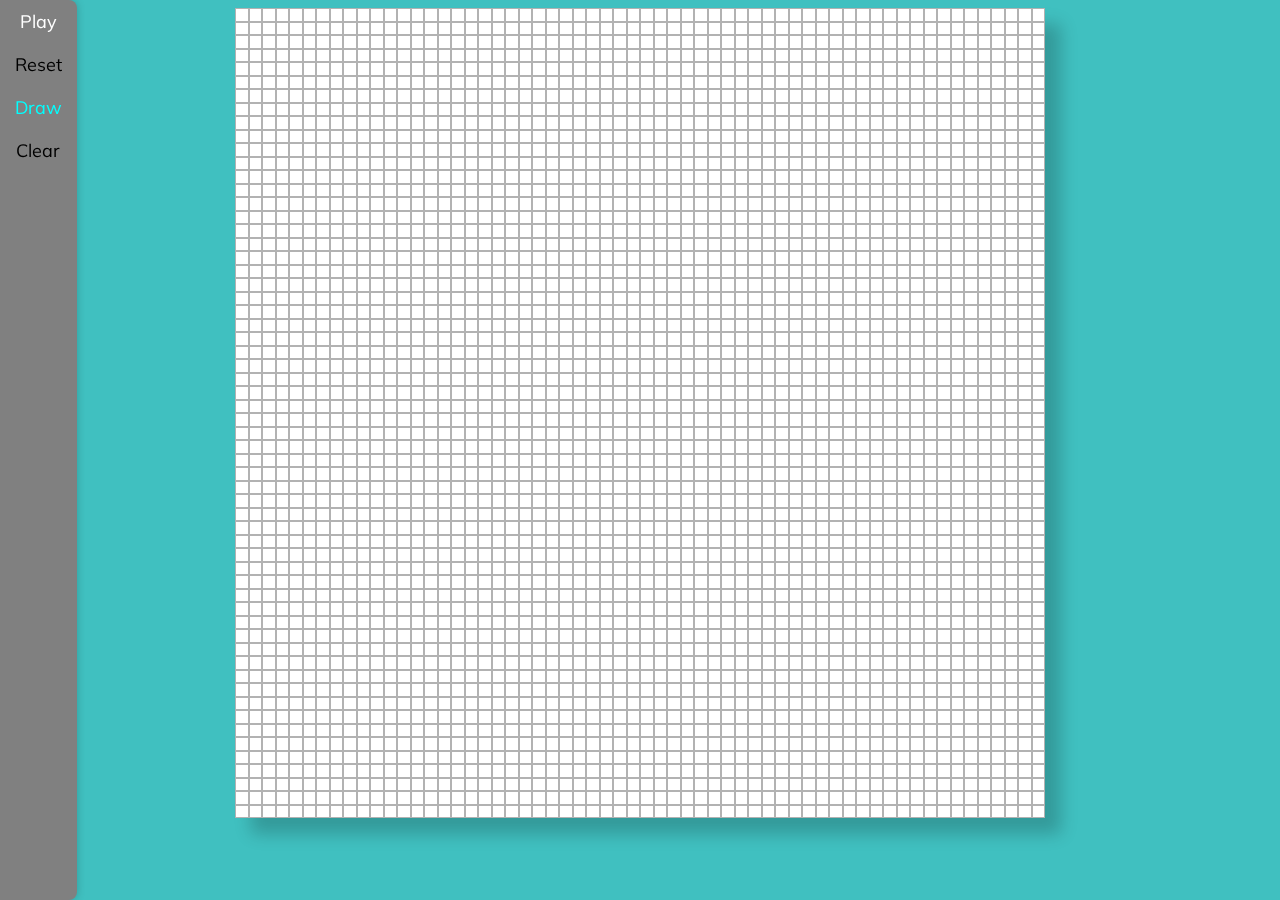
<file: index.html>
<!DOCTYPE html>
<html lang="en">
    <head>
        <meta charset="UTF-8">
        <title>Life</title>
        <link href="https://w-a-james.github.io/game_of_life/style.css" rel="stylesheet">
        <link href="https://fonts.googleapis.com/css2?family=Mulish:wght@300&display=swap" rel="stylesheet">
    </head>
    <body>
        <div id="nav">
            <button onclick="pauseSim()" id="pauseButton">Play</button>
            <button onclick="resetSim()" id="resetButton">Reset</button>
            <button onclick="startDrawing()" id="drawButton">Draw</button>
            <button onclick="startClearing()" id="clearButton">Clear</button>
        </div>
        <div id="nav_ghost"></div>

        <div id="container">
            <div id="parent-div"></div>
        </div>
    </body>
    <script src="https://w-a-james.github.io/game_of_life/index.js"></script>
    <script src="https://w-a-james.github.io/game_of_life/ui.js"></script>
    <script src="https://w-a-james.github.io/game_of_life/target/life.js"></script>
</html>
</file>
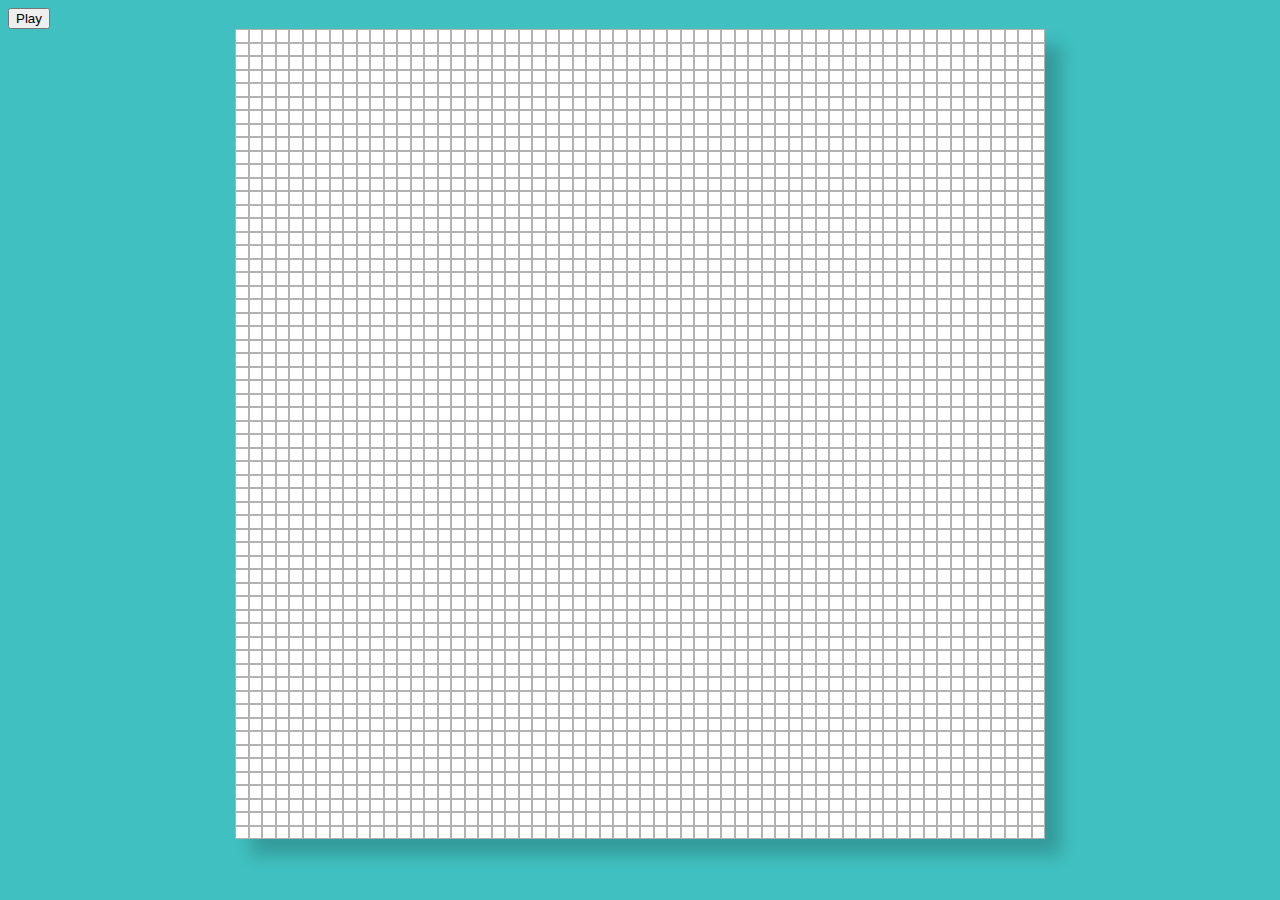
<file: static/index.html>
<!DOCTYPE html>
<html>
    <head>
        <title>Life</title>
        <link href="/style.css" rel="stylesheet">
    </head>
    <body>
        <button onclick="pauseSim()" id="pauseButton">Play</button>
        <div id="container">
            <div id="parent-div"></div>
        </div>
    </body>
    <script src="/index.js"></script>
    <script src="/target/life.js"></script>
</html>
</file>
<file: style.css>
:root {
    --nav-width: 6vw;
}
div#container {
    position:relative;
    width: 100%;
    max-width: 90vh;
    background-color: rgba(0,0,0,0);
    margin-left: auto;
    margin-right: auto;
    margin-top: auto;
    margin-bottom: auto;
}

div#parent-div {
    padding: 0;
    background-color: rgb(0,0,0);
    min-height: 1px;
    height:100%;
    width: 100%;
    display: flex;
    flex-direction: column;
    justify-content: space-around;
    flex-wrap: nowrap;
    box-shadow: 1em 1em 1em rgba(0,0,0, 0.2);
}

div.row {
    width: 100%;
    height: 100%;
    display: flex;
    flex-direction: row;
    justify-content: stretch;
    padding: 0;
    margin: 0;
    flex-grow: 1;
    flex-shrink: 1;
}

div.grid-square {
    margin: 0;
    align-self: auto;
    height: 100%;
    flex-grow: 1;
}

div.grid-square-empty {
    background-color: white;
    box-shadow: inset 0px 0px 0px 1px rgba(0,0,0, 0.3);
}

div.grid-square-full {
    background-color: black;
    box-shadow: inset 0px 0px 0px 1px rgba(255, 255, 255, 0.1);
}

div#nav {
    height: 100%;
    width: var(--nav-width);
    position: fixed;
    top: 0px;
    left: 0vh;
    display: block;
    margin-left: 0px;
    background-color: #808080;
    border-radius: 0 0.5em 0.5em 0;
    box-shadow: 0vw 0em 0.5em rgba(0,0,0, 0.2);
    z-index: 100;
}

div#nav button {
    display: block;
    width: 100%;
    border-style: none;
    background-color: rgba(0, 0, 0, 0);
    padding: 10px 5px 10px 5px;
    font-size: large;
    outline: none;
    font-family: 'Mulish', sans-serif !important;
}

.movingIn {
    animation-name: slide_in;
    animation-duration: 1s;
    animation-fill-mode: forwards;
}

.movingOut {
    animation-name: slide_out;
    animation-duration: 1s;
    animation-fill-mode: forwards;
}

@keyframes slide_out {
    from {left: calc(-1 * var(--nav-width) - 1vw);}
    to   {left: 0vw;}
}

@keyframes slide_in {
    from {left: 0vw;}
    to   {left: calc(-1 * var(--nav-width) - 1vw);}
}

div#nav_ghost {
    width: 0.5vw;
    position: fixed;
    left: 0vh;
    top: 5vh;
    bottom: 5vh;
    margin-left: 0px;
    height: 90vh;
    z-index: 110;
}

div#nav button:hover {
    color: white;
}

body {
    padding: 0;
    background-color: #40C0C0;
    font-family: 'Mulish', sans-serif !important;
}

.selected {
    color: rgb(0, 255, 255);
}

.deselected {
    color: black;
}

.pen_cursor {
    cursor: url("https://w-a-james.github.io/game_of_life/assets/pen_scaled.svg") 0 35, default;
}

.eraser_cursor {
    cursor: url("https://w-a-james.github.io/game_of_life/assets/eraser_scaled.svg") 0 35, default;
}
</file>
